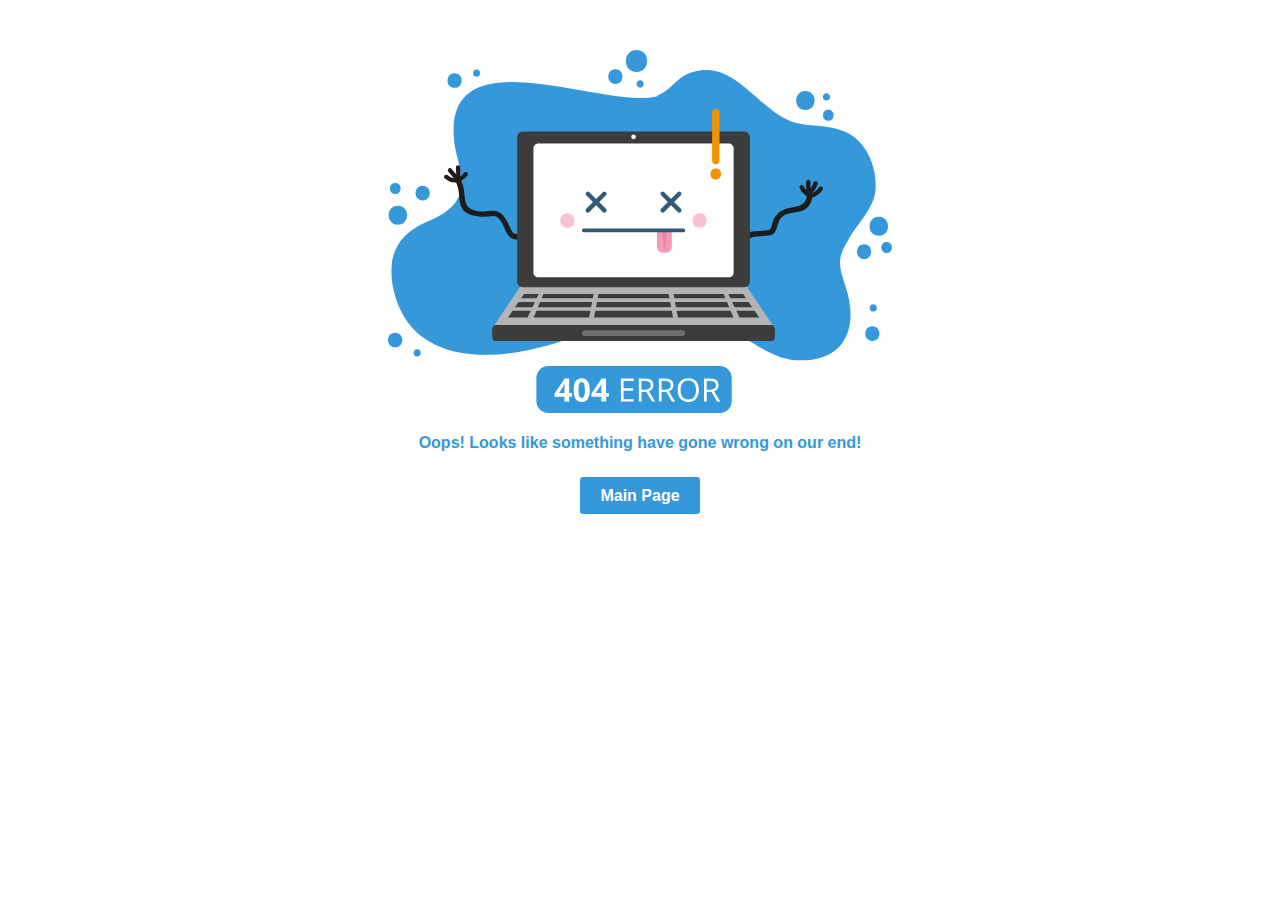
<file: custom_404.html>
<!doctype html>
<html>

<head>
<meta http-equiv="Content-Type" content="text/html; charset=UTF-8" />
<meta name="viewport" content="width=device-width, initial-scale=1, maximum-scale=1">
<title>Error 404 - Page Not Found!</title>
    
<!-- Global site tag (gtag.js) - Google Analytics -->
<script async src="https://www.googletagmanager.com/gtag/js?id=UA-146231585-1"></script>
<script>
  window.dataLayer = window.dataLayer || [];
  function gtag(){dataLayer.push(arguments);}
  gtag('js', new Date());
  gtag('config', 'UA-146231585-1');
</script>
    
<link rel="stylesheet" type="text/css" href="./assets/css/style.css" />
<link rel="shortcut icon" href="images/favicon.png">
</head>

<body>
<div class="container">
<img class="ops" src="./images/404.svg"/>
<br/>
<h3>Oops! Looks like something have gone wrong on our end!</h3>
<br/>
<a class="buton" href="/index.html">Main Page</a>
</div>
</body>

</html>
</file>
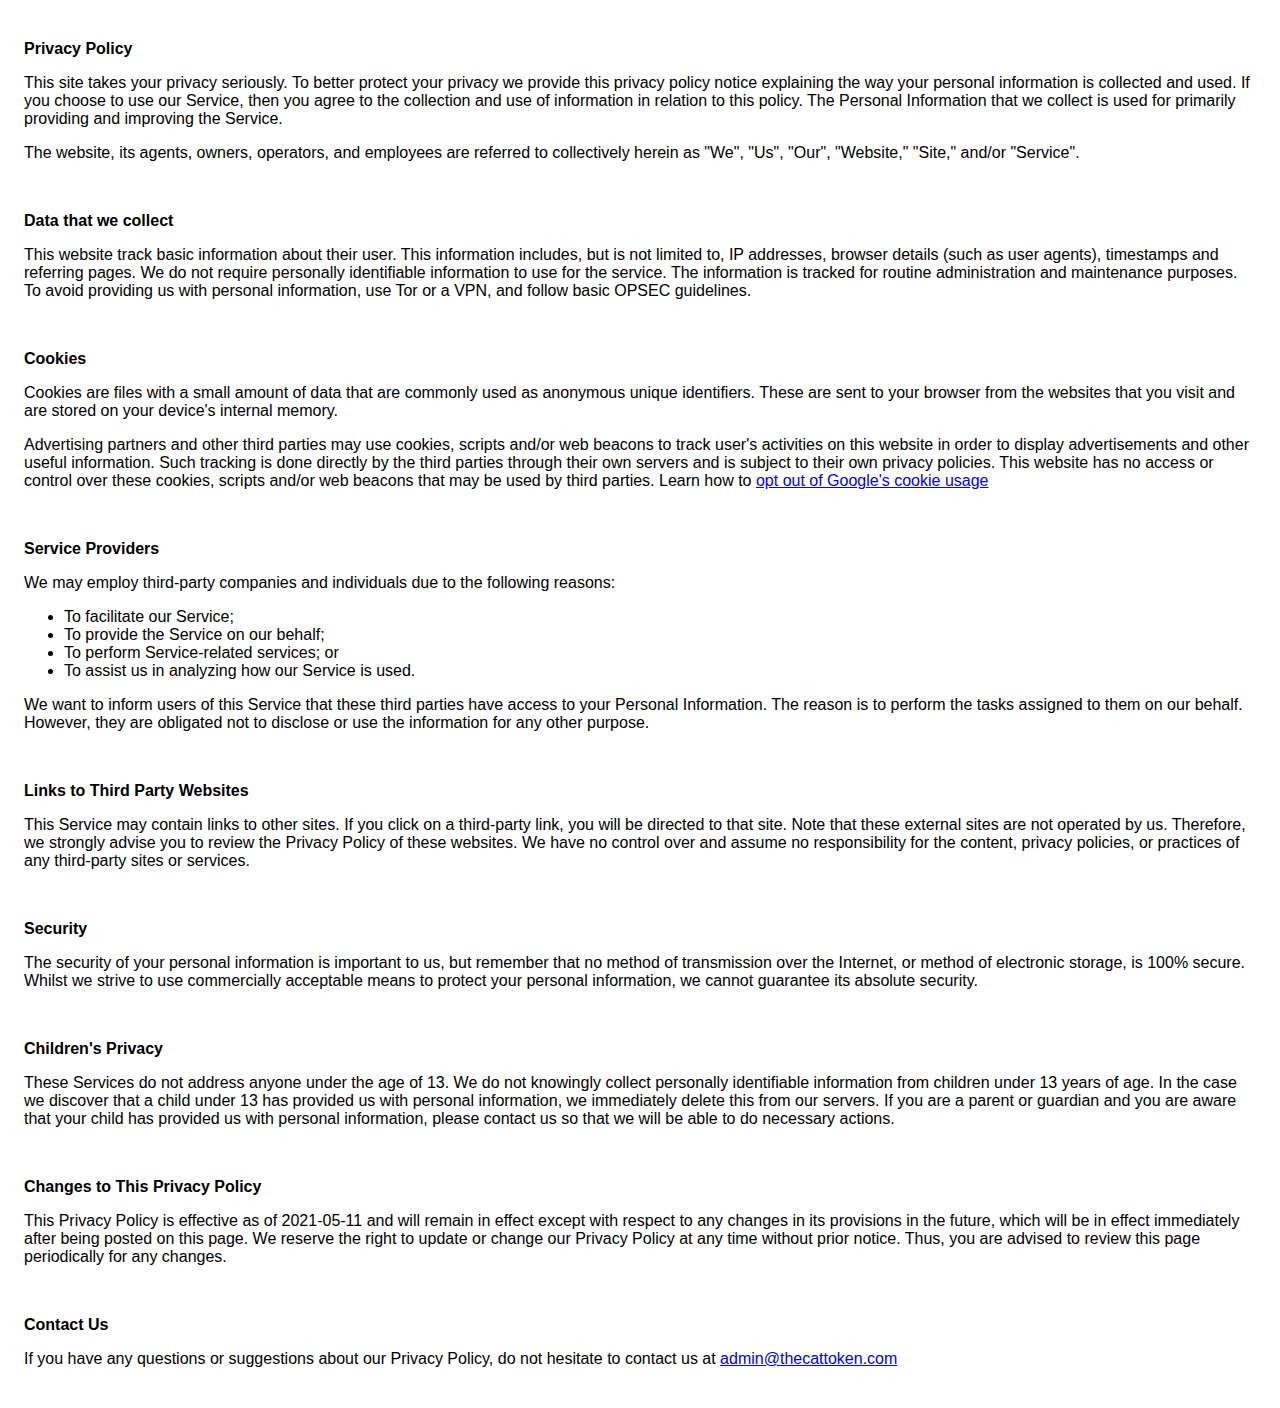
<file: privacy.html>
<!DOCTYPE html>
<html>
<head>
<meta charset='utf-8'>
<meta name='viewport' content='width=device-width'>
<title>Privacy Policy</title>
<style> body { font-family: 'Helvetica Neue', Helvetica, Arial, sans-serif; padding:1em; } </style>
 
 <!-- Global site tag (gtag.js) - Google Analytics -->
<script async src="https://www.googletagmanager.com/gtag/js?id=UA-146231585-1"></script>
<script>
  window.dataLayer = window.dataLayer || [];
  function gtag(){dataLayer.push(arguments);}
  gtag('js', new Date());
  gtag('config', 'UA-146231585-1');
</script>
 
</head>
<body>
<p><strong>Privacy Policy</strong></p>
<p>This site takes your privacy seriously. To better protect your privacy we provide this privacy policy notice explaining the way your personal information is collected and used. If you choose to use our Service, then you agree to the collection and use of information in relation to this policy. The Personal Information that we collect is used for primarily providing and improving the Service.</p>
 <p>The website, its agents, owners, operators, and employees are referred to collectively herein as "We", "Us", "Our", "Website," "Site," and/or "Service".</p>
<br>
 <p><strong>Data that we collect</strong></p>
<p>This website track basic information about their user. This information includes, but is not limited to, IP addresses, browser details (such as user agents), timestamps and referring pages. We do not require personally identifiable information to use for the service.  The information is tracked for routine administration and maintenance purposes. To avoid providing us with personal information, use Tor or a VPN, and follow basic OPSEC guidelines.</p>
<br>
<p><strong>Cookies</strong></p>
<p>Cookies are files with a small amount of data that are commonly used as anonymous unique identifiers. These are sent to your browser from the websites that you visit and are stored on your device's internal memory.</p>
<p>Advertising partners and other third parties may use cookies, scripts and/or web beacons to track user's activities on this website in order to display advertisements and other useful information. Such tracking is done directly by the third parties through their own servers and is subject to their own privacy policies. This website has no access or control over these cookies, scripts and/or web beacons that may be used by third parties. Learn how to <a href="http://www.google.com/privacy_ads.html">opt out of Google's cookie usage</a></p> 
<br>
<p><strong>Service Providers</strong></p>
<p>We may employ third-party companies and individuals due to the following reasons:</p>
<ul>
<li>To facilitate our Service;</li>
<li>To provide the Service on our behalf;</li>
<li>To perform Service-related services; or</li>
<li>To assist us in analyzing how our Service is used.</li>
</ul>
<p>We want to inform users of this Service that these third parties have access to your Personal Information. The reason is to perform the tasks assigned to them on our behalf. However, they are obligated not to disclose or use the information for any other purpose.</p>
<br>
<p><strong>Links to Third Party Websites</strong></p>
<p>This Service may contain links to other sites. If you click on a third-party link, you will be directed to that site. Note that these external sites are not operated by us. Therefore, we strongly advise you to review the Privacy Policy of these websites. We have no control over and assume no responsibility for the content, privacy policies, or practices of any third-party sites or services.</p>
<br>
<p><strong>Security</strong></p>
<p>The security of your personal information is important to us, but remember that no method of transmission over the Internet, or method of electronic storage, is 100% secure. Whilst we strive to use commercially acceptable means to protect your personal information, we cannot guarantee its absolute security.</p>
<br>
<p><strong>Children's Privacy</strong></p>
<p>These Services do not address anyone under the age of 13. We do not knowingly collect personally identifiable information from children under 13 years of age. In the case we discover that a child under 13 has provided us with personal information, we immediately delete this from our servers. If you are a parent or guardian and you are aware that your child has provided us with personal information, please contact us so that we will be able to do necessary actions.</p> 
<br>
<p><strong>Changes to This Privacy Policy</strong></p> <p>
This Privacy Policy is effective as of 2021-05-11 and will remain in effect except with respect to any changes in its provisions in the future, which will be in effect immediately after being posted on this page. We reserve the right to update or change our Privacy Policy at any time without prior notice. Thus, you are advised to review this page periodically for any changes.</p>
<br>
<p><strong>Contact Us</strong></p>
<p>If you have any questions or suggestions about our Privacy Policy, do not hesitate to contact us at <a href="mailto:admin@thecattoken.com">admin@thecattoken.com</a></p> 
</body>
</html>
</file>
<file: assets/css/style.css>
@charset "UTF-8";
/* CSS Document */

body {
    background: #fff;
    padding: 0;
    margin: 0;
    font-family: Helvetica, Arial, sans-serif;
}

.container {
    background-color: #fff;
    margin: 0 auto;
    text-align: center;
    padding-top: 50px;
}

h3 {
    font-size: 16px;
    color: #3498db;
    font-weight: bold;
    text-align: center;
    line-height: 130%;
}

.buton {
    background: #3498db;
    padding: 10px 20px;
    color: #fff;
    font-weight: bold;
    text-align: center;
    border-radius: 3px;
    text-decoration: none;
}

a:hover {
    color: #ff0;
}

span {
    font-size: 14px;
    color: #FFF;
    font-weight: normal;
    text-align: center;
}

span a {
    color: #FF0;
    text-decoration: none;
}

span a:hover {
    color: #F00;
}

@media screen and (max-width: 500px) {
    img {
        width: 70%;
    }
    .container {
        padding: 70px 10px 10px 10px;
    }
    h3 {
        font-size: 14px;
    }
}
</file>
